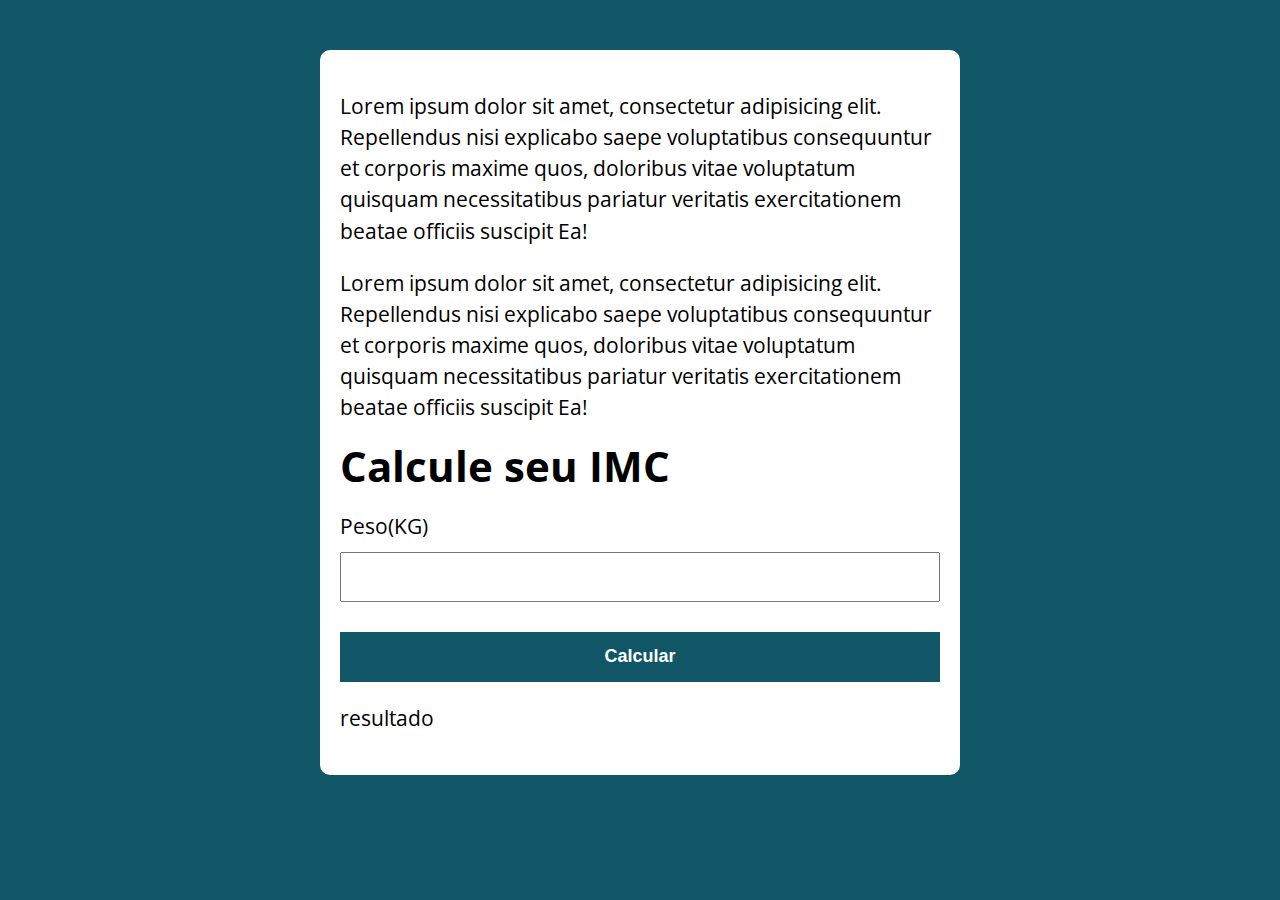
<file: TabelaIMC/index.html>
<!DOCTYPE html>
<html lang="pt-BR">

<head>
  <meta charset="UTF-8">
  <meta name="viewport" content="width=device-width, initial-scale=1.0">
  <meta http-equiv="X-UA-Compatible" content="ie=edge">
  <title>Calculo do IMC</title>
  <link rel="stylesheet" href="./assets/css/style.css">
</head>

<body>

  <section class="container">

    <p>
      Lorem ipsum dolor sit amet, consectetur adipisicing elit.
      Repellendus nisi explicabo saepe voluptatibus consequuntur et corporis
      maxime quos, doloribus vitae voluptatum quisquam necessitatibus
      pariatur veritatis exercitationem beatae officiis suscipit Ea!
    </p>

    <p>
      Lorem ipsum dolor sit amet, consectetur adipisicing elit.
      Repellendus nisi explicabo saepe voluptatibus consequuntur et corporis
      maxime quos, doloribus vitae voluptatum quisquam necessitatibus
      pariatur veritatis exercitationem beatae officiis suscipit Ea!
    </p>

    <h1>Calcule seu IMC</h1>
    <form action=" " id="formulario" method="POST">
      <label for="peso">Peso(KG)</label>
      <input type="text" id="peso">

      <button type="submit">Calcular</button>
    </form>

    <p>
    <div id="resultado">resultado</div>
    </p>


  </section>

  <script src="./assets/js/main.js"></script>
</body>

</html>
</file>
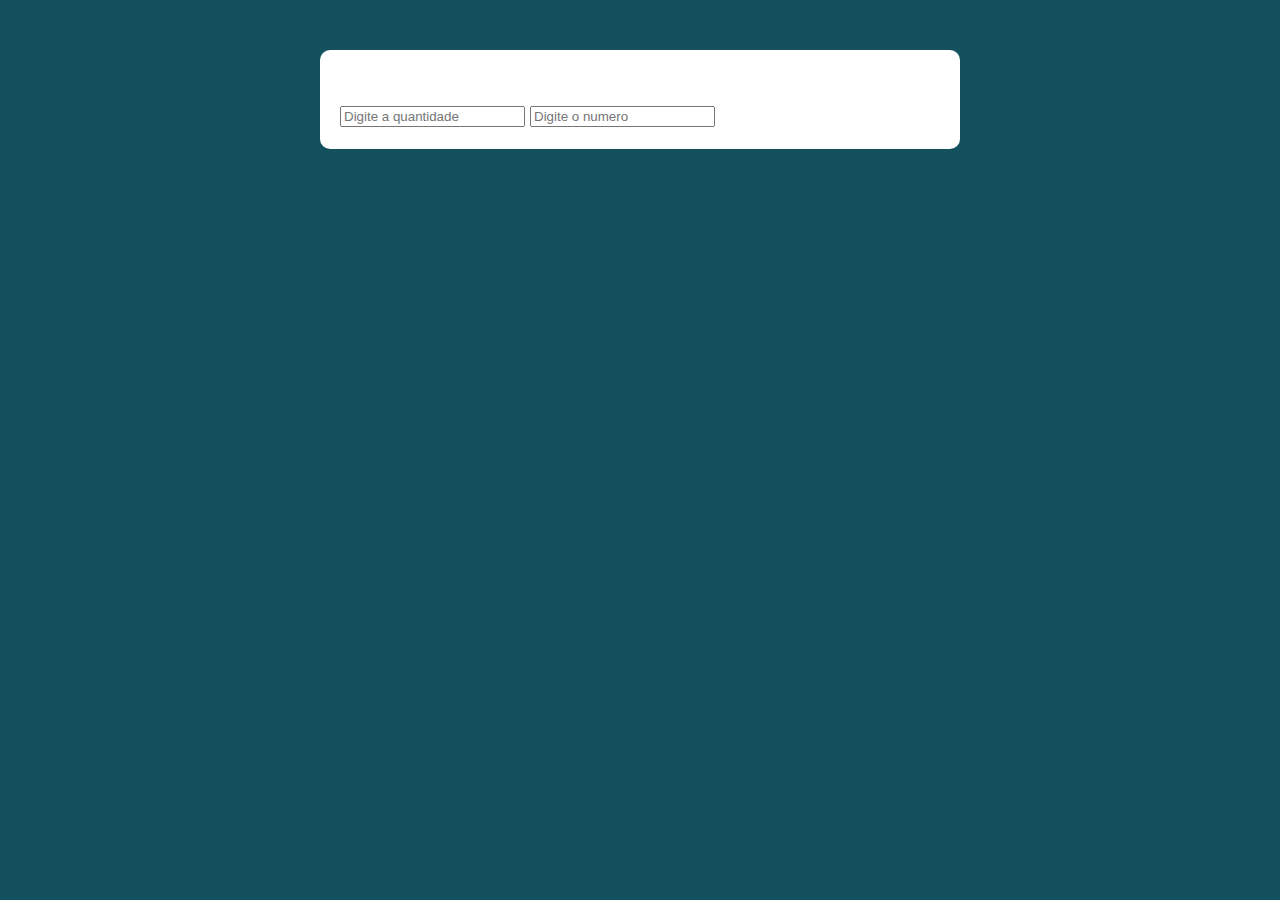
<file: atividades/logica1/index.html>
<!DOCTYPE html>
<html lang="pt-BR">

<head>
  <meta charset="UTF-8">
  <meta name="viewport" content="width=device-width, initial-scale=1.0">
  <meta http-equiv="X-UA-Compatible" content="ie=edge">
  <title>Modelo</title>
  <link rel="stylesheet" href="style.css">
</head>

<body>

  <section class="container">
    <h1 class="div"></h1> 
    
    <input type="number" id="qtd" placeholder="Digite a quantidade">
    <input type="number" id="num" placeholder="Digite o numero">
    <!-- <input type="number" id="num2" placeholder="Digite"> -->
  
    
  </section>

  <script src="main.js"></script>
</body>

</html>
</file>
<file: TabelaIMC/assets/css/style.css>
@import url('https://fonts.googleapis.com/css?family=Open+Sans:400,700&display=swap');
:root {
  --primary-color: rgb(17, 86, 102);
  --primary-color-darker: rgb(9, 48, 56);
}

* {
  box-sizing: border-box;
  outline: 0;
}

body {
  margin: 0;
  padding: 0;
  background: var(--primary-color);
  font-family: 'Open sans', sans-serif;
  font-size: 1.3em;
  line-height: 1.5em;
}

.container {
  max-width: 640px;
  margin: 50px auto;
  background: #fff;
  padding: 20px;
  border-radius: 10px;
}

form input, form label, form button {
  display: block;
  width: 100%;
  margin-bottom: 10px;
}

form input {
  font-size: 24px;
  height: 50px;
  padding: 0 20px;
}

form input:focus {
  outline: 1px solid var(--primary-color);
}

form button {
  border: none;
  background: var(--primary-color);
  color: #fff;
  font-size: 18px;
  font-weight: 700;
  height: 50px;
  cursor: pointer;
  margin-top: 30px;
}

form button:hover {
  background: var(--primary-color-darker);
}

.msgErro {
  background: #cc3232;
}
.msgAccept{
  background: #33e636;
}
.msgClear{
  background: #5f5f5f;
}
</file>
<file: atividades/logica1/style.css>
@import url('https://fonts.googleapis.com/css?family=Open+Sans:400,700&display=swap');
:root {
  --primary-color: rgb(20, 81, 95);
  --primary-color-darker: rgb(9, 48, 56);
}

* {
  box-sizing: border-box;
  outline: 0;
}

body {
  margin: 0;
  padding: 0;
  background: var(--primary-color);
  font-family: 'Open sans', sans-serif;
  font-size: 1.3em;
  line-height: 1.5em;
}

.container {
  max-width: 640px;
  margin: 50px auto;
  background: #fff;
  padding: 20px;
  border-radius: 10px;
}

form input, form label, form button {
  display: block;
  width: 100%;
  margin-bottom: 10px;
}

form input {
  font-size: 24px;
  height: 50px;
  padding: 0 20px;
}

form input:focus {
  outline: 1px solid var(--primary-color);
}

form button {
  border: none;
  background: var(--primary-color);
  color: #fff;
  font-size: 18px;
  font-weight: 700;
  height: 50px;
  cursor: pointer;
  margin-top: 30px;
}

form button:hover {
  background: var(--primary-color-darker);
}
</file>
